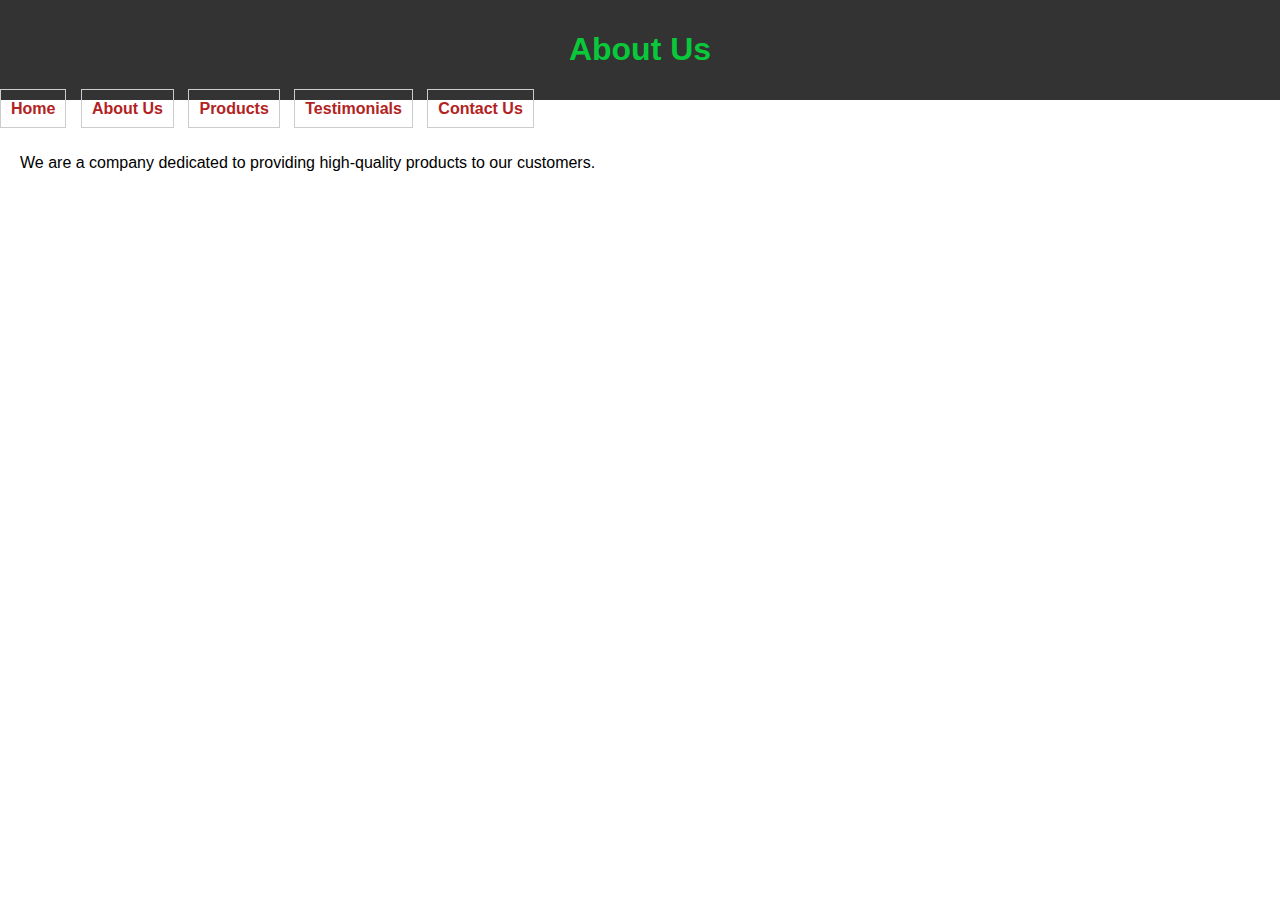
<file: about.html>
<!DOCTYPE html>
<html>
<head>
  <title>About Us</title>
  <link rel="stylesheet" type="text/css" href="style.css">
</head>
<body>
  <header>
    <h1>About Us</h1>
  </header>
  <nav>
    <ul>
      <li><a href="index.html">Home</a></li>
      <li><a href="about.html">About Us</a></li>
      <li><a href="products.html">Products</a></li>
      <li><a href="testimonials.html">Testimonials</a></li>
      <li><a href="contact.html">Contact Us</a></li>
    </ul>
  </nav>
  <main>
    <p>We are a company dedicated to providing high-quality products to our customers.</p>
  </main>
</body>
</html>
</file>
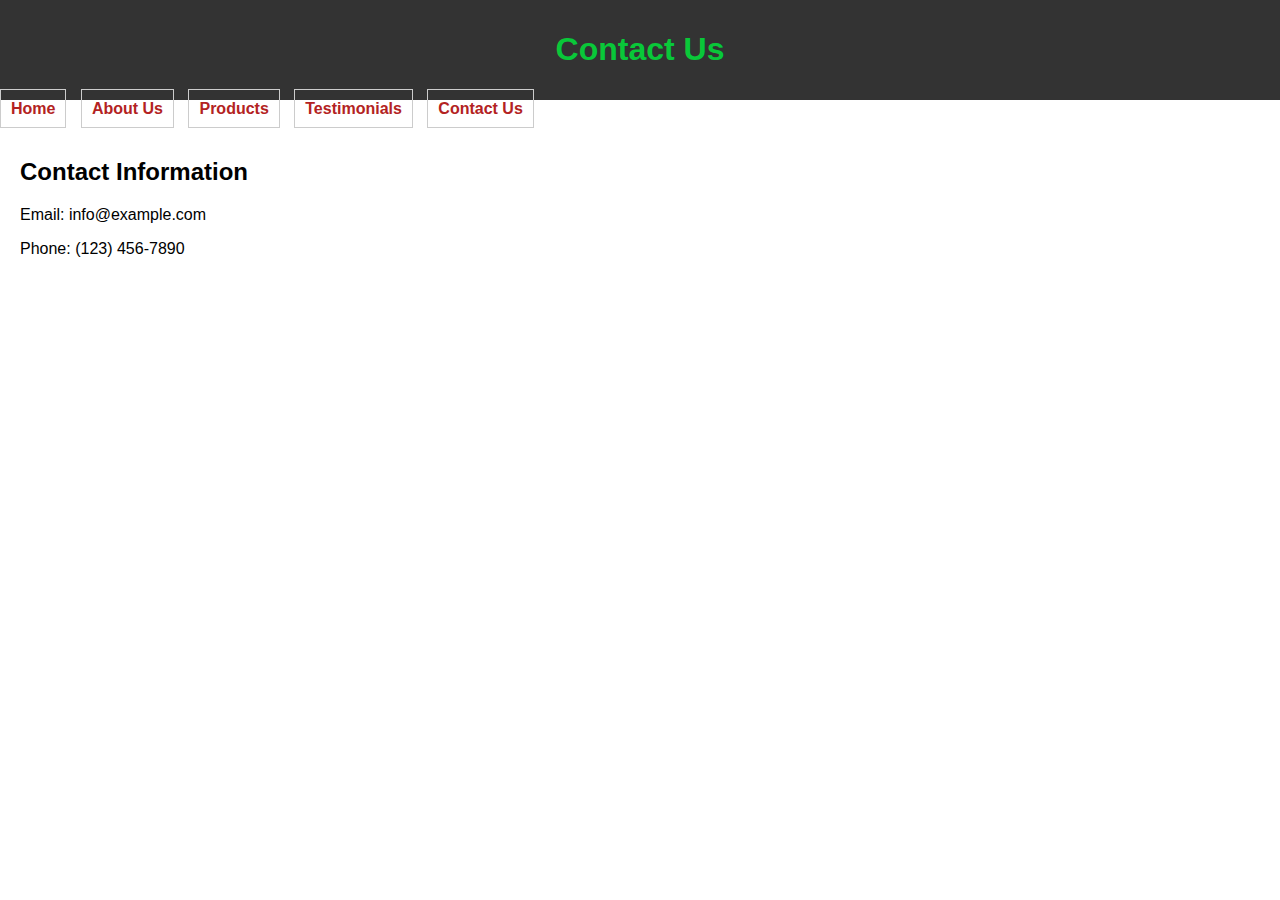
<file: contact.html>
<!DOCTYPE html>
<html>
<head>
  <title>Contact Us</title>
  <link rel="stylesheet" type="text/css" href="style.css">
</head>
<body>
  <header>
    <h1>Contact Us</h1>
  </header>
  <nav>
    <ul>
      <li><a href="index.html">Home</a></li>
      <li><a href="about.html">About Us</a></li>
      <li><a href="products.html">Products</a></li>
      <li><a href="testimonials.html">Testimonials</a></li>
      <li><a href="contact.html">Contact Us</a></li>
    </ul>
  </nav>
  <main>
    <h2>Contact Information</h2>
    <p>Email: info@example.com</p>
    <p>Phone: (123) 456-7890</p>
  </main>
</body>
</html>
</file>
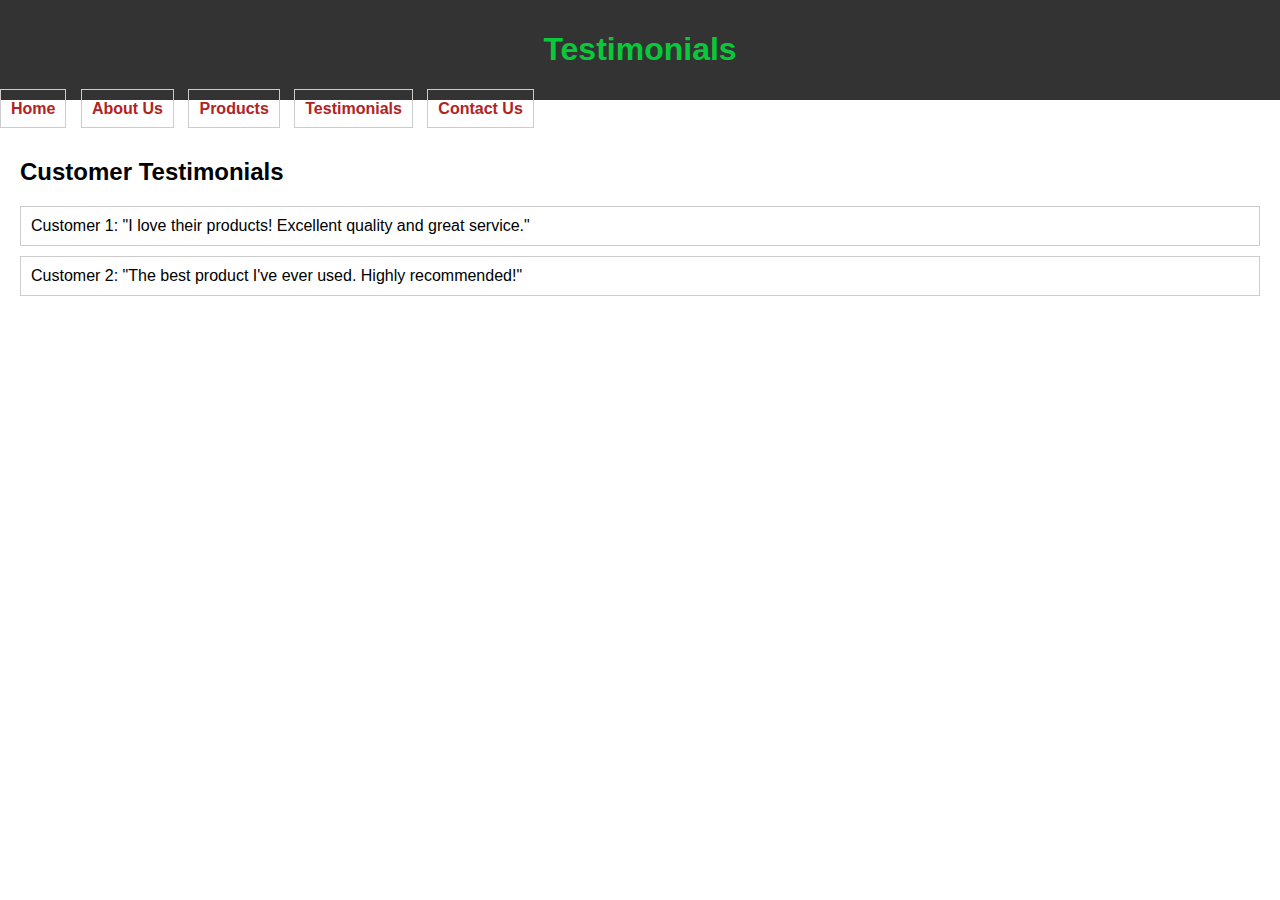
<file: testimonials.html>
<!DOCTYPE html>
<html>
<head>
  <title>Testimonials</title>
  <link rel="stylesheet" type="text/css" href="style.css">
</head>
<body>
  <header>
    <h1>Testimonials</h1>
  </header>
  <nav>
    <ul>
      <li><a href="index.html">Home</a></li>
      <li><a href="about.html">About Us</a></li>
      <li><a href="products.html">Products</a></li>
      <li><a href="testimonials.html">Testimonials</a></li>
      <li><a href="contact.html">Contact Us</a></li>
    </ul>
  </nav>
  <main>
    <h2>Customer Testimonials</h2>
    <ul>
      <li>Customer 1: "I love their products! Excellent quality and great service."</li>
      <li>Customer 2: "The best product I've ever used. Highly recommended!"</li>
    </ul>
  </main>
</body>
</html>
</file>
<file: style.css>
/* Reset some default browser styles */
body {
    margin: 0;
    padding: 0;
    font-family: Arial, sans-serif;
  }
  
  /* Header Styles */
  header {
    background-color: #333;
    color: hsl(135, 91%, 41%);
    text-align: center;
    padding: 10px;
  }
  
  /* Navigation Styles */
  nav ul {
    list-style-type: none;
    margin: 0;
    padding: 0;
  }
  
  nav ul li {
    display: inline;
    margin-right: 10px;
  }
  
  nav a {
    text-decoration: none;
    color: #b32222;
    font-weight: bold;
  }
  
  /* Main Content Styles */
  main {
    padding: 20px;
  }
  
  /* Product Styles */
  img {
    max-width: 100%;
    height: auto;
  }
  
  /* Testimonials Styles */
  ul {
    list-style: none;
    padding: 0;
  }
  
  li {
    padding: 10px;
    border: 1px solid #ccc;
    margin-bottom: 10px;
  }
</file>
